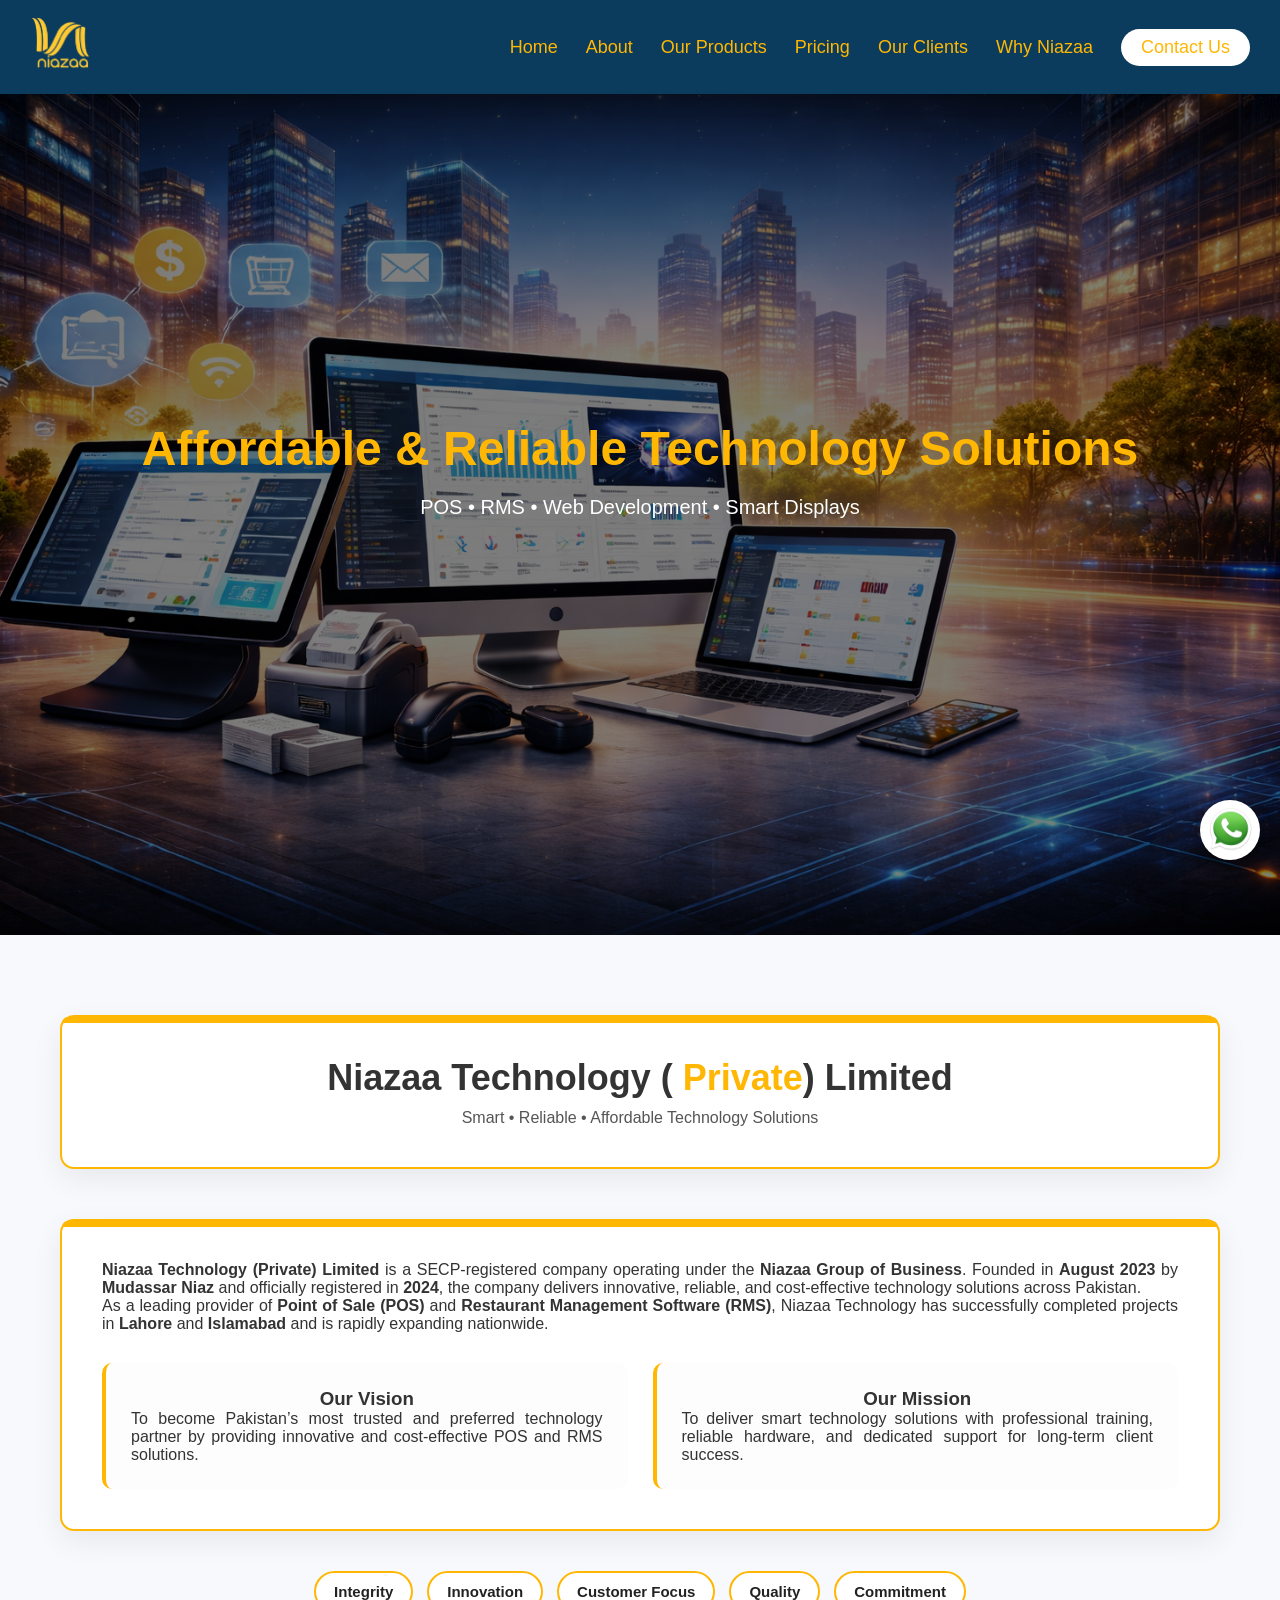
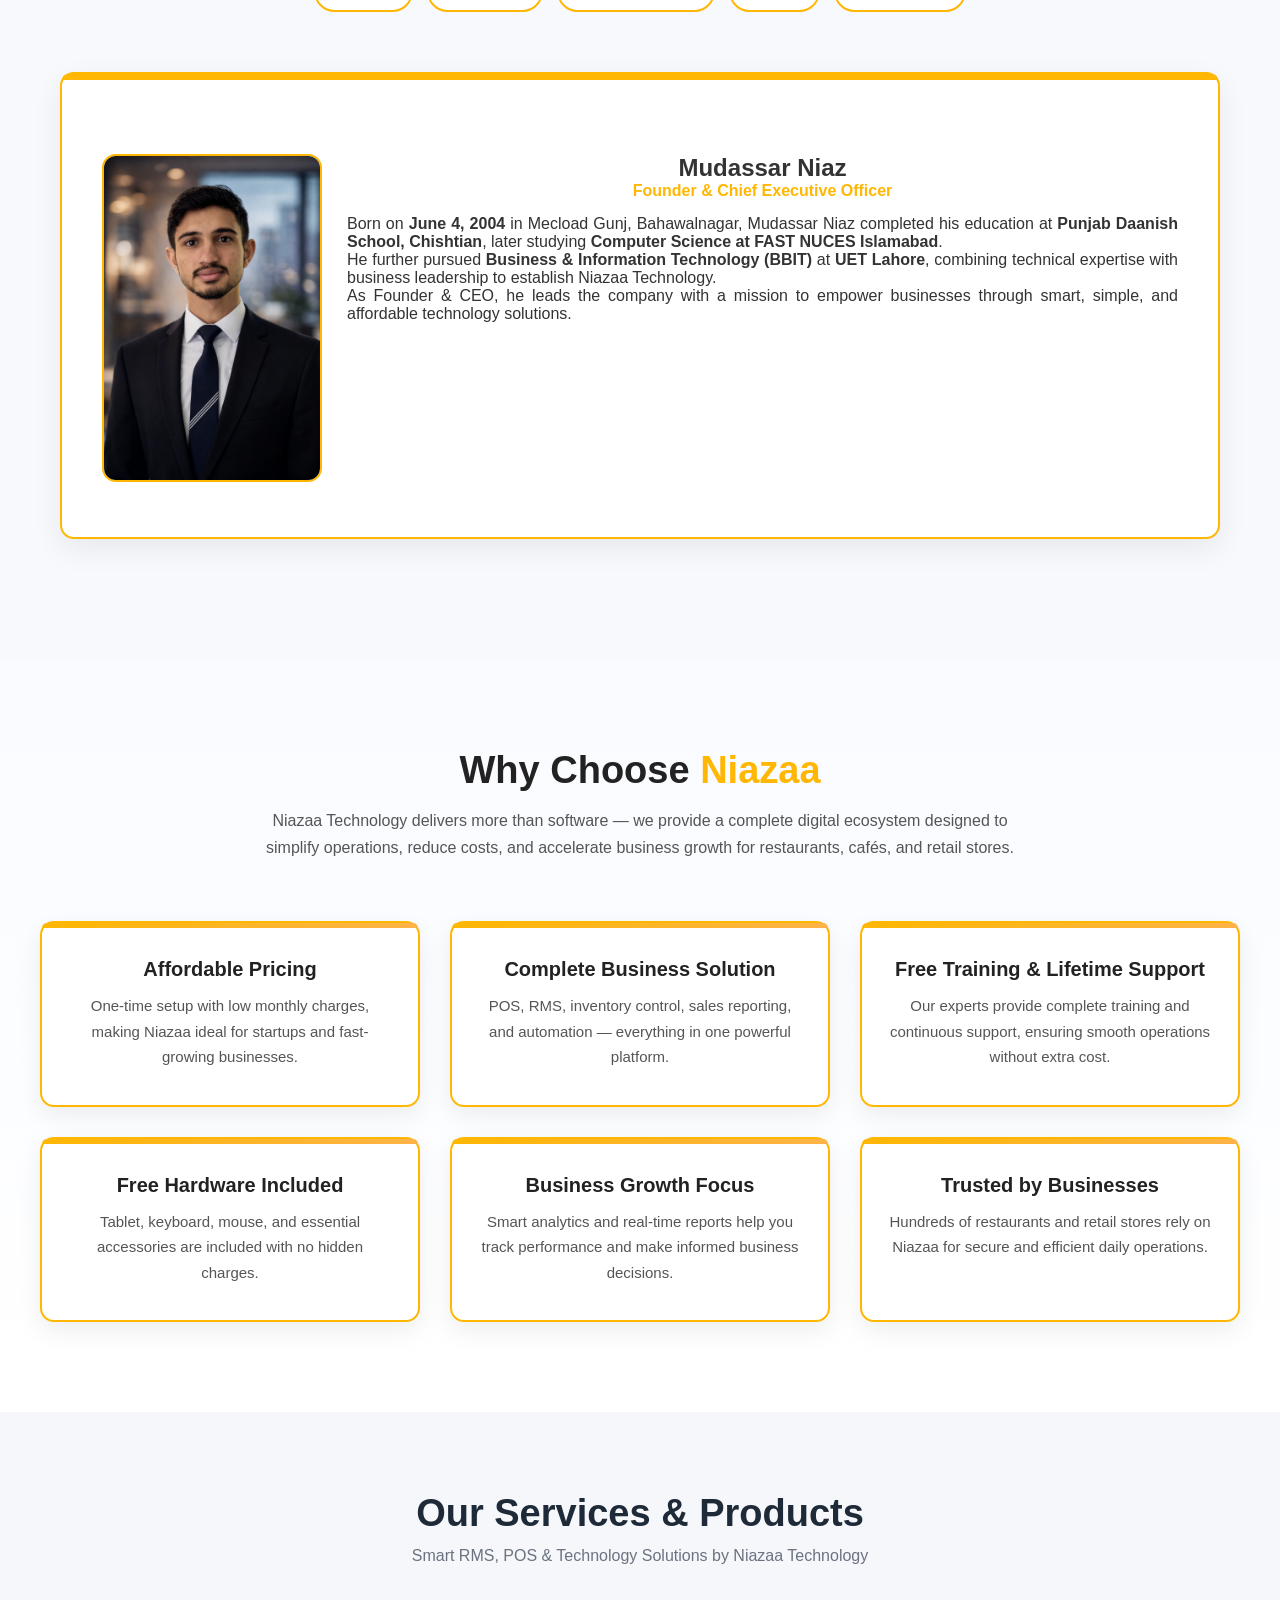
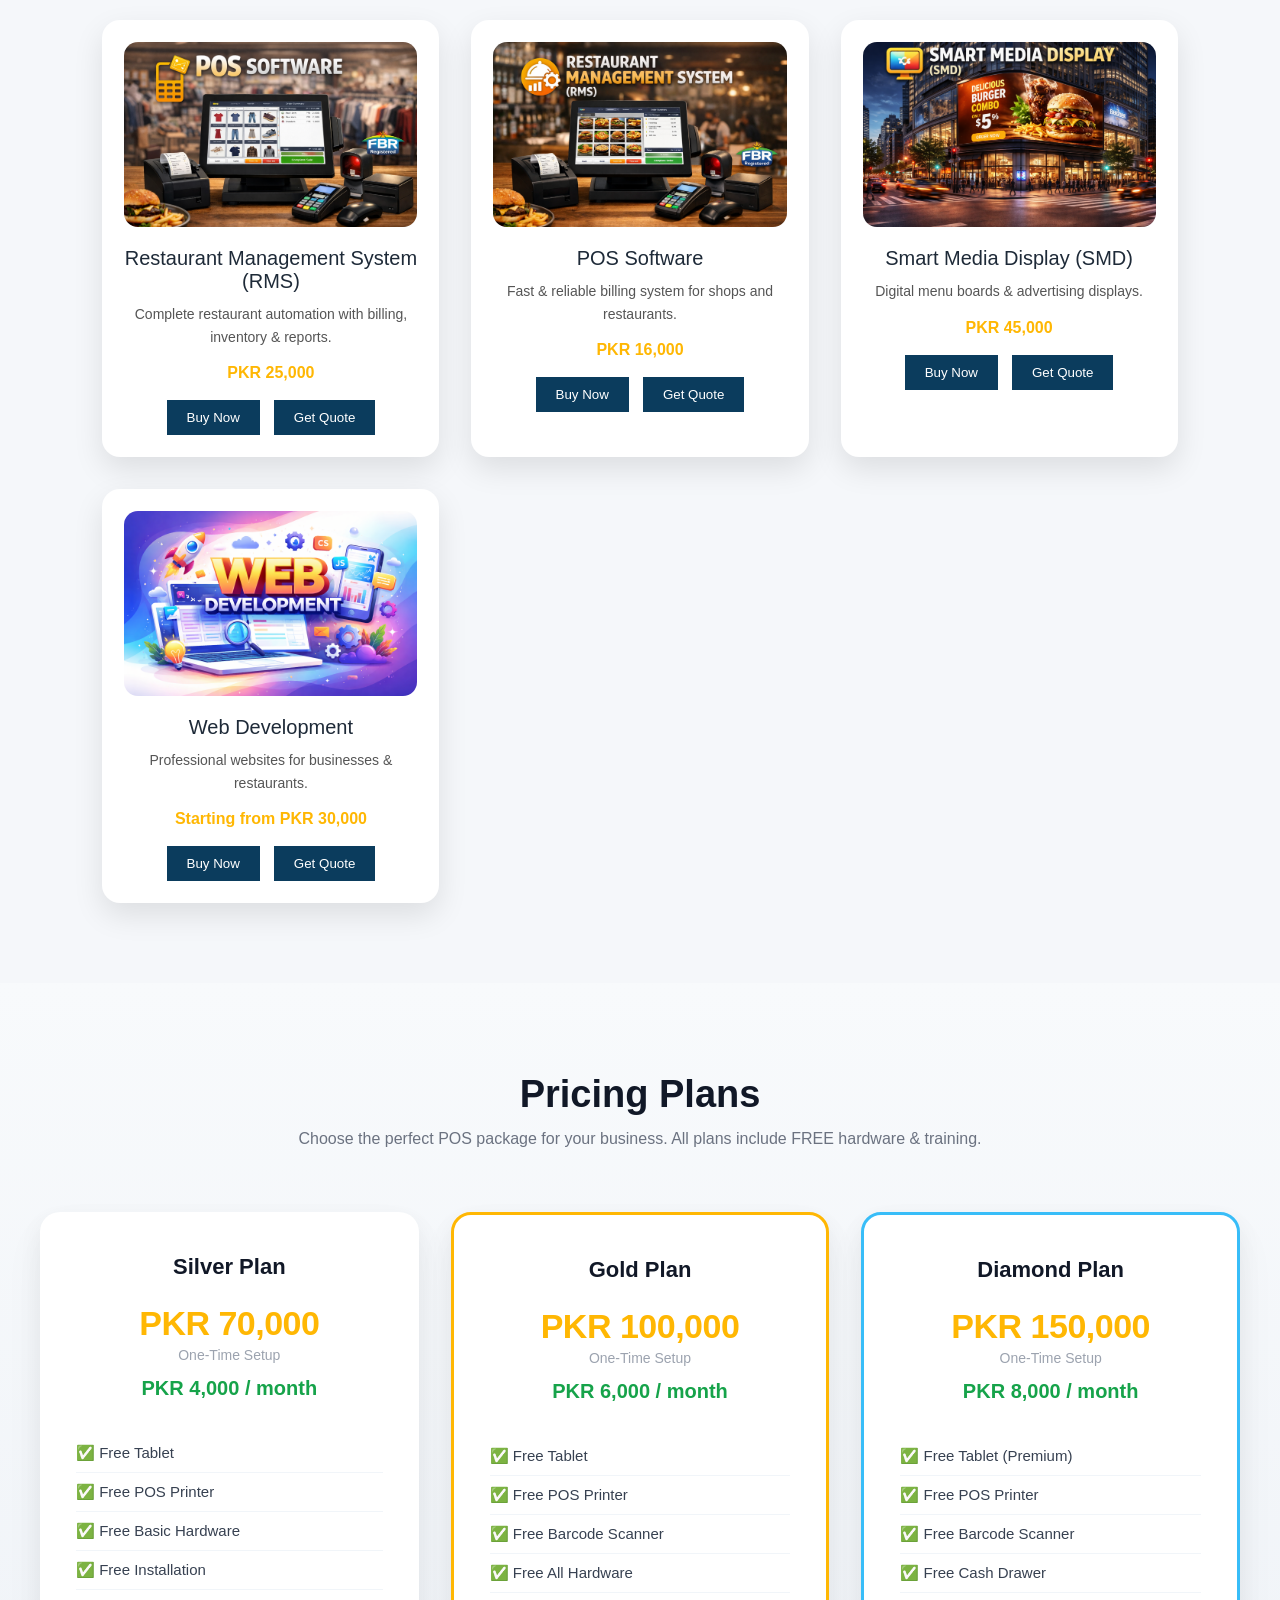
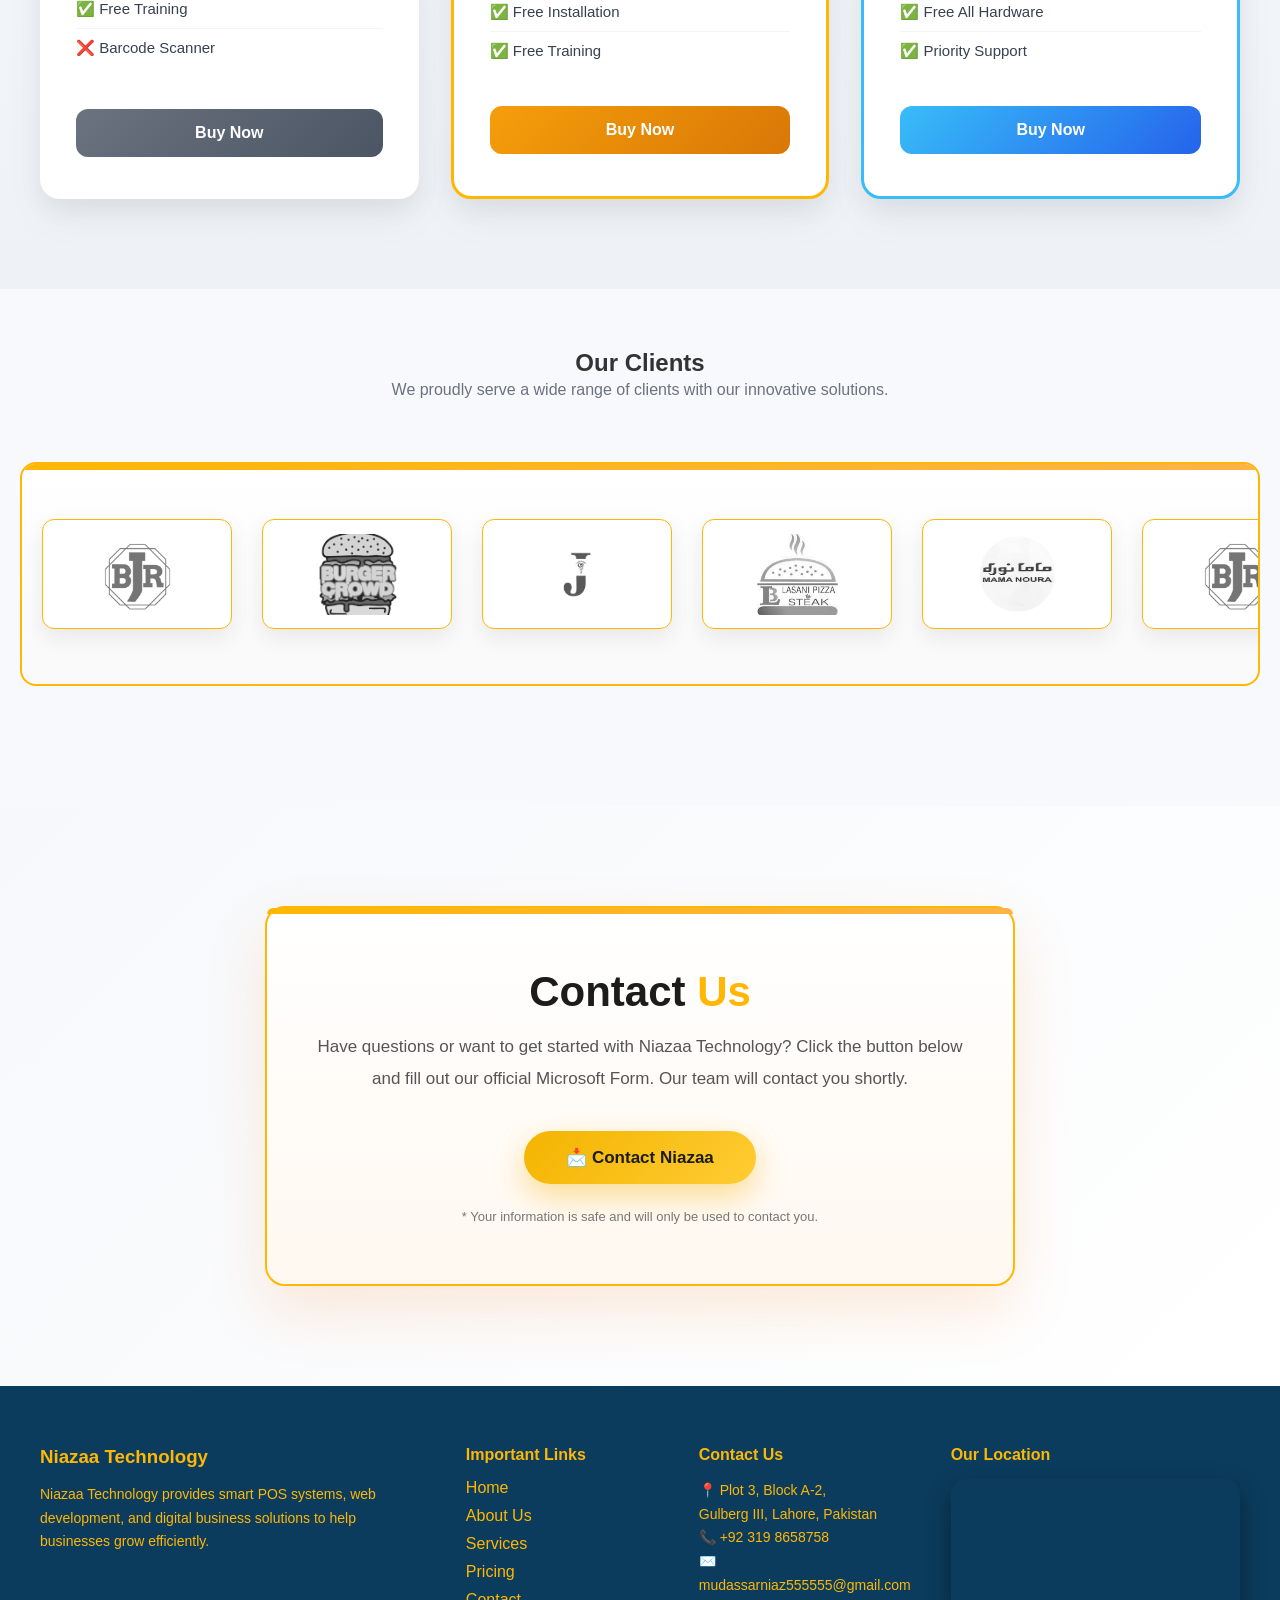
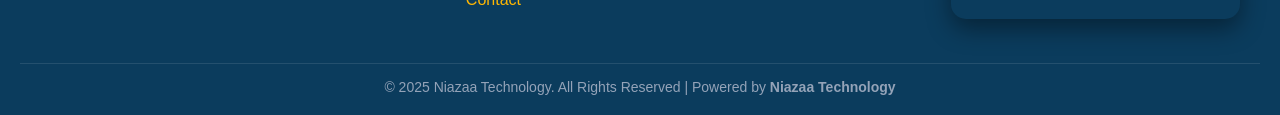
<file: index.html>
<!DOCTYPE html>
<html lang="en">
  <head>
    <meta charset="UTF-8">
    <title>Niazaa Technology | Affordable & Reliable Technology</title>
    <meta name="viewport" content="width=device-width, initial-scale=1.0">
    <!-- Correct CSS Path -->
    <link rel="stylesheet" href="niazaa.css">
  </head>
  <body>
    <!-- Example button -->
    <button onclick="buyNow('POS Software')">Buy Now</button>
    <button onclick="getQuote('RMS')">Get Quote</button>
    <!-- Script must be here, at the end of body -->
    <script>
      var WHATSAPP_NUMBER = "923098658758";

      function openWhatsApp(message) {
        var encodedMessage = encodeURIComponent(message);
        var url = "https://wa.me/" + WHATSAPP_NUMBER + "?text=" + encodedMessage;
        window.open(url, "_blank");
      }

      function buyNow(productName) {
        var message = "Hello Niazaa Technology,\n\n" + "I would like to BUY the following product:\n\n" + "Product/Service: " + productName + "\n\n" + "Please share installation, delivery & payment details.";
        openWhatsApp(message);
      }

      function getQuote(productName) {
        var message = "Hello Niazaa Technology,\n\n" + "I would like to get a PRICE QUOTE for:\n\n" + "Product/Service: " + productName + "\n\n" + "Please share complete specifications and pricing.";
        openWhatsApp(message);
      }
    </script>
    <script>
      document.addEventListener("DOMContentLoaded", function() {
        const whatsappText = document.getElementById("whatsappText");
        // Show after 10 seconds
        setTimeout(() => {
          whatsappText.classList.add("show");
          // Hide after 5 seconds
          setTimeout(() => {
            whatsappText.classList.remove("show");
          }, 5000);
        }, 10000); // 10 second initial delay
      });
    </script>
    <script>
      function buyNowWhatsApp(plan, setupPrice, monthlyPrice) {
        const phoneNumber = "923198658758";
        const message = `
Hello 👋

I am interested in your *${plan} POS Plan*.

📦 Plan: ${plan}
💰 One-Time Setup: PKR ${setupPrice}
📆 Monthly Charges: PKR ${monthlyPrice}

All plans include:
✔ Free Tablet
✔ Free POS Printer
✔ Free Installation
✔ Free Training
✔ POS & Inventory System

Please share more details.
Thank you.
    `;
        const url = `https://wa.me/${phoneNumber}?text=${encodeURIComponent(message.trim())}`;
        window.open(url, "_blank");
      }
    </script>
    <body>
      <!-- ================= HEADER / NAVBAR ================= -->
      <!-- ================= HEADER / NAVBAR ================= -->
      <header class="pro-navbar">
        <div class="nav-wrap">
          <!-- Logo -->
          <div class="nav-logo">
            <a href="#home">
              <img src="logo.png" alt="Niazaa Technology">
            </a>
          </div>
          <!-- Navigation -->
          <nav class="nav-links" id="navLinks">
            <a href="#home">Home</a>
            <a href="#about">About</a>
            <a href="#services-products">Our Products</a>
            <a href="#pricing">Pricing</a>
            <a href="#clients"> Our Clients</a>
            <a href="#why-niazaa">Why Niazaa</a>
            <a href="#contact-us" class="nav-btn">Contact Us</a>
          </nav>
          <!-- Mobile Menu Icon -->
          <div class="nav-toggle" onclick="toggleNav()">
            <span></span>
            <span></span>
            <span></span>
          </div>
        </div>
      </header>
      <section id="home" class="home">
        <div class="home-overlay">
          <div class="home-content">
            <h1>Affordable & Reliable Technology Solutions</h1>
            <p>POS • RMS • Web Development • Smart Displays</p>
          </div>
        </div>
      </section>
      <!-- ================= ABOUT US ================= -->
      <!-- ================= ABOUT NIAZAA ================= -->
      <section id="about" class="about-section">
        <!-- HEADER -->
        <div class="about-box reveal">
          <div class="about-header">
            <h1> Niazaa Technology ( <span>Private</span>) Limited </h1>
            <p>Smart • Reliable • Affordable Technology Solutions</p>
          </div>
        </div>
        <!-- COMPANY OVERVIEW -->
        <div class="about-box reveal">
          <div class="about-content">
            <p class="justify">
              <strong>Niazaa Technology (Private) Limited</strong> is a SECP-registered company operating under the <strong>Niazaa Group of Business</strong>. Founded in <strong>August 2023</strong> by <strong>Mudassar Niaz</strong> and officially registered in <strong>2024</strong>, the company delivers innovative, reliable, and cost-effective technology solutions across Pakistan.
            </p>
            <p class="justify"> As a leading provider of <strong>Point of Sale (POS)</strong> and <strong>Restaurant Management Software (RMS)</strong>, Niazaa Technology has successfully completed projects in <strong>Lahore</strong> and <strong>Islamabad</strong> and is rapidly expanding nationwide. </p>
            <div class="info-grid">
              <div class="info-card">
                <h3>Our Vision</h3>
                <p class="justify"> To become Pakistan’s most trusted and preferred technology partner by providing innovative and cost-effective POS and RMS solutions. </p>
              </div>
              <div class="info-card">
                <h3>Our Mission</h3>
                <p class="justify"> To deliver smart technology solutions with professional training, reliable hardware, and dedicated support for long-term client success. </p>
              </div>
            </div>
          </div>
        </div>
        <!-- CORE VALUES -->
        <div class="values-grid">
          <div class="value-card">Integrity</div>
          <div class="value-card">Innovation</div>
          <div class="value-card">Customer Focus</div>
          <div class="value-card">Quality</div>
          <div class="value-card">Commitment</div>
        </div>
        <!-- CEO SECTION -->
        <!-- CEO SECTION -->
        <div class="about-box reveal">
          <div class="ceo-wrap">
            <img src="ceo.png" class="ceo-image-float" alt="Mudassar Niaz">
            <h2>Mudassar Niaz</h2>
            <h4>Founder & Chief Executive Officer</h4>
            <p class="justify"> Born on <strong>June 4, 2004</strong> in Mecload Gunj, Bahawalnagar, Mudassar Niaz completed his education at <strong>Punjab Daanish School, Chishtian</strong>, later studying <strong>Computer Science at FAST NUCES Islamabad</strong>. </p>
            <p class="justify"> He further pursued <strong>Business & Information Technology (BBIT)</strong> at <strong>UET Lahore</strong>, combining technical expertise with business leadership to establish Niazaa Technology. </p>
            <p class="justify"> As Founder & CEO, he leads the company with a mission to empower businesses through smart, simple, and affordable technology solutions. </p>
          </div>
        </div>
      </section>
      <!-- ================= WHY CHOOSE NIAZAA ================= -->
      <!-- ================= WHY CHOOSE NIAZAA ================= -->
      <section id="why-niazaa" class="why-section">
        <div class="container">
          <!-- HEADER -->
          <div class="why-header reveal">
            <h2>Why Choose <span>Niazaa</span>
            </h2>
            <p> Niazaa Technology delivers more than software — we provide a complete digital ecosystem designed to simplify operations, reduce costs, and accelerate business growth for restaurants, cafés, and retail stores. </p>
          </div>
          <!-- CARDS -->
          <div class="why-cards">
            <div class="why-card reveal">
              <h3>Affordable Pricing</h3>
              <p> One-time setup with low monthly charges, making Niazaa ideal for startups and fast-growing businesses. </p>
            </div>
            <div class="why-card reveal">
              <h3>Complete Business Solution</h3>
              <p> POS, RMS, inventory control, sales reporting, and automation — everything in one powerful platform. </p>
            </div>
            <div class="why-card reveal">
              <h3>Free Training & Lifetime Support</h3>
              <p> Our experts provide complete training and continuous support, ensuring smooth operations without extra cost. </p>
            </div>
            <div class="why-card reveal">
              <h3>Free Hardware Included</h3>
              <p> Tablet, keyboard, mouse, and essential accessories are included with no hidden charges. </p>
            </div>
            <div class="why-card reveal">
              <h3>Business Growth Focus</h3>
              <p> Smart analytics and real-time reports help you track performance and make informed business decisions. </p>
            </div>
            <div class="why-card reveal">
              <h3>Trusted by Businesses</h3>
              <p> Hundreds of restaurants and retail stores rely on Niazaa for secure and efficient daily operations. </p>
            </div>
          </div>
        </div>
      </section>
      <!-- ================= SERVICES & PRODUCTS ================= -->
      <section id="services-products" class="services-products">
        <h2>Our Services & Products</h2>
        <p class="section-subtitle"> Smart RMS, POS & Technology Solutions by Niazaa Technology </p>
        <div class="card-grid">
          <!-- RMS -->
          <div class="card">
            <img src="pos.png" alt="Restaurant Management System">
            <h3>Restaurant Management System (RMS)</h3>
            <p>Complete restaurant automation with billing, inventory & reports.</p>
            <span class="price">PKR 25,000</span>
            <div class="btn-group">
              <button onclick="buyNow('Restaurant Management System (RMS)')"> Buy Now </button>
              <button class="quote-btn" onclick="getQuote('Restaurant Management System (RMS)')"> Get Quote </button>
            </div>
          </div>
          <!-- POS -->
          <div class="card">
            <img src="rms.png" alt="POS Software">
            <h3>POS Software</h3>
            <p>Fast & reliable billing system for shops and restaurants.</p>
            <span class="price">PKR 16,000</span>
            <div class="btn-group">
              <button onclick="buyNow('POS Software')">Buy Now</button>
              <button class="quote-btn" onclick="getQuote('POS Software')"> Get Quote </button>
            </div>
          </div>
          <!-- Smart Media Display -->
          <div class="card">
            <img src="smd.png" alt="Smart Media Display">
            <h3>Smart Media Display (SMD)</h3>
            <p>Digital menu boards & advertising displays.</p>
            <span class="price">PKR 45,000</span>
            <div class="btn-group">
              <button onclick="buyNow('Smart Media Display')">Buy Now</button>
              <button class="quote-btn" onclick="getQuote('Smart Media Display')"> Get Quote </button>
            </div>
          </div>
          <!-- Web Development -->
          <div class="card">
            <img src="web.png" alt="Web Development">
            <h3>Web Development</h3>
            <p>Professional websites for businesses & restaurants.</p>
            <span class="price">Starting from PKR 30,000</span>
            <div class="btn-group">
              <button onclick="buyNow('Web Development Service')">Buy Now</button>
              <button class="quote-btn" onclick="getQuote('Web Development Service')"> Get Quote </button>
            </div>
          </div>
        </div>
      </section>
      <!-- ================= PRICING ================= -->
      <section id="pricing" class="pricing-section">
        <h2>Pricing Plans</h2>
        <p class="section-desc"> Choose the perfect POS package for your business. All plans include FREE hardware & training. </p>
        <div class="pricing-grid">
          <!-- SILVER -->
          <div class="pricing-card">
            <h3>Silver Plan</h3>
            <div class="price-box">
              <span class="setup">PKR 70,000</span>
              <span class="note">One-Time Setup</span>
              <span class="monthly">PKR 4,000 / month</span>
            </div>
            <ul>
              <li>✅ Free Tablet</li>
              <li>✅ Free POS Printer</li>
              <li>✅ Free Basic Hardware</li>
              <li>✅ Free Installation</li>
              <li>✅ Free Training</li>
              <li>❌ Barcode Scanner</li>
            </ul>
            <button class="buy-btn silver" onclick="buyNowWhatsApp('Silver',70000,4000)"> Buy Now </button>
          </div>
          <!-- GOLD -->
          <div class="pricing-card highlight">
            <h3>Gold Plan</h3>
            <div class="price-box">
              <span class="setup">PKR 100,000</span>
              <span class="note">One-Time Setup</span>
              <span class="monthly">PKR 6,000 / month</span>
            </div>
            <ul>
              <li>✅ Free Tablet</li>
              <li>✅ Free POS Printer</li>
              <li>✅ Free Barcode Scanner</li>
              <li>✅ Free All Hardware</li>
              <li>✅ Free Installation</li>
              <li>✅ Free Training</li>
            </ul>
            <button class="buy-btn gold" onclick="buyNowWhatsApp('Gold',100000,6000)"> Buy Now </button>
          </div>
          <!-- DIAMOND -->
          <div class="pricing-card diamond">
            <h3>Diamond Plan</h3>
            <div class="price-box">
              <span class="setup">PKR 150,000</span>
              <span class="note">One-Time Setup</span>
              <span class="monthly">PKR 8,000 / month</span>
            </div>
            <ul>
              <li>✅ Free Tablet (Premium)</li>
              <li>✅ Free POS Printer</li>
              <li>✅ Free Barcode Scanner</li>
              <li>✅ Free Cash Drawer</li>
              <li>✅ Free All Hardware</li>
              <li>✅ Priority Support</li>
            </ul>
            <button class="buy-btn diamond-btn" onclick="buyNowWhatsApp('Diamond',150000,8000)"> Buy Now </button>
          </div>
        </div>
      </section>
      <!-- ================= CLIENTS ================= -->
      <section id="clients" class="section">
        <h2>Our Clients</h2>
        <p class="section-desc">We proudly serve a wide range of clients with our innovative solutions.</p>
        <div class="client-slider-wrapper">
          <div class="client-slider">
            <div class="slide">
              <img src="bjr.png" alt="Client 1">
            </div>
            <div class="slide">
              <img src="burger.png" alt="Client 2">
            </div>
            <div class="slide">
              <img src="jaidi.png" alt="Client 3">
            </div>
            <div class="slide">
              <img src="lasani.jpg" alt="Client 4">
            </div>
            <div class="slide">
              <img src="nora.png" alt="Client 5">
            </div>
            <!-- Duplicate slides for infinite scroll effect -->
            <div class="slide">
              <img src="bjr.png" alt="Client 1">
            </div>
            <div class="slide">
              <img src="burger.png" alt="Client 2">
            </div>
            <div class="slide">
              <img src="jaidi.png" alt="Client 3">
            </div>
            <div class="slide">
              <img src="lasani.jpg" alt="Client 4">
            </div>
            <div class="slide">
              <img src="nora.png" alt="Client 5">
            </div>
          </div>
        </div>
      </section>
      <!-- WhatsApp Floating Button -->
      <a href="https://wa.me/923198658758" class="whatsapp-btn" target="_blank">
        <img src="whatsapp.png" alt="WhatsApp">
      </a>
      <!-- Contact Us Label -->
      <div class="whatsapp-text" id="whatsappText"> Contact Us </div>
      <!-- ================= CONTACT US ================= -->
      <section id="contact-us" class="contact-section">
        <div class="contact-container reveal">
          <h2>Contact <span>Us</span>
          </h2>
          <p class="contact-text"> Have questions or want to get started with Niazaa Technology? Click the button below and fill out our official Microsoft Form. Our team will contact you shortly. </p>
          <button id="contactBtn" class="contact-btn"> 📩 Contact Niazaa </button>
          <p class="contact-note"> * Your information is safe and will only be used to contact you. </p>
        </div>
      </section>
      <footer class="dark-footer">
        <div class="footer-container">
          <!-- About -->
          <div class="footer-column">
            <h3>Niazaa Technology</h3>
            <p> Niazaa Technology provides smart POS systems, web development, and digital business solutions to help businesses grow efficiently. </p>
          </div>
          <!-- Important Links -->
          <div class="footer-column">
            <h4>Important Links</h4>
            <ul>
              <li>
                <a href="#home">Home</a>
              </li>
              <li>
                <a href="#about">About Us</a>
              </li>
              <li>
                <a href="#services">Services</a>
              </li>
              <li>
                <a href="#pricing">Pricing</a>
              </li>
              <li>
                <a href="#contact">Contact</a>
              </li>
            </ul>
          </div>
          <!-- Contact Info -->
          <div class="footer-column">
            <h4>Contact Us</h4>
            <p> 📍 Plot 3, Block A-2, <br> Gulberg III, Lahore, Pakistan </p>
            <p> 📞 <a href="tel:+923198658758">+92 319 8658758</a>
            </p>
            <p> ✉️ <a href="mailto:mudassarniaz555555@gmail.com"> mudassarniaz555555@gmail.com </a>
            </p>
          </div>
          <!-- Map -->
          <div class="footer-column footer-map">
            <h4>Our Location</h4>
            <a href="https://www.google.com/maps?q=Plot%203%20Block%20A-2%20Gulberg%20III%20Lahore%20Pakistan" target="_blank" class="map-link">
              <iframe src="https://www.google.com/maps?q=Plot%203%20Block%20A-2%20Gulberg%20III%20Lahore%20Pakistan&output=embed" loading="lazy" allowfullscreen></iframe>
            </a>
          </div>
        </div>
        <!-- Bottom -->
        <div class="footer-bottom">
          <p> © 2025 Niazaa Technology. All Rights Reserved | Powered by <strong>Niazaa Technology</strong>
          </p>
        </div>
      </footer>
      <!-- Correct JS Path -->
      <script src="niazaa.js"></script>
    </body>
</html>
</file>
<file: niazaa.css>
/* ===== GLOBAL ===== */
body {
  margin: 0;
  font-family: Arial, sans-serif;
  background: #f4f6f8;
  color: #333;
}

/* ================= HEADER / NAVBAR ================= */
/* ================= GLOBAL ================= */
* {
  margin: 0;
  padding: 0;
  box-sizing: border-box;
  font-family: "Segoe UI", sans-serif;
}

body {
  background: #f9f9f9;
  color: #333;
}

/* ================= PRO NAVBAR ================= */
.pro-navbar {
  position: fixed;
  top: 0;
  left: 0;
  width: 100%;
  background: #0b3c5d;
  z-index: 1000;
  box-shadow: 0 4px 20px rgba(0, 0, 0, 0.15);
}

/* ================= NAV WRAP ================= */
.nav-wrap {
  max-width: 1300px;
  margin: auto;
  padding: 14px 30px;
  display: flex;
  align-items: center;
  justify-content: space-between;
}

/* ================= LOGO ================= */
.nav-logo img {
  width: 62px;
  height: auto;
}

/* ================= NAV LINKS ================= */
.nav-links {
  display: flex;
  align-items: center;
  gap: 28px;
  transition: left 0.3s ease;
}

.nav-links a {
  color: #ffb703;
  text-decoration: none;
  font-weight: 500;
  font-size: 18px;
  position: relative;
  transition: color 0.3s;
}

.nav-links a::after {
  content: "";
  position: absolute;
  width: 0;
  height: 3px;
  background: #ffb703;
  left: 0;
  bottom: -6px;
  transition: 0.3s;
}

.nav-links a:hover::after {
  width: 100%;
}

/* ================= CTA BUTTON ================= */
.nav-btn {
  background: #fff;
  color: #ffb703 !important;
  padding: 8px 20px;
  border-radius: 30px;
  font-weight: 600;
  transition: all 0.3s ease;
}

.nav-btn:hover {
  background: #ffb703;
  color: #fff !important;
}

/* ================= MOBILE TOGGLE ================= */
.nav-toggle {
  display: none;
  flex-direction: column;
  justify-content: space-between;
  width: 28px;
  height: 22px;
  cursor: pointer;
}

.nav-toggle span {
  width: 100%;
  height: 3px;
  background: #fff;
  border-radius: 3px;
  transition: 0.3s;
}

/* ================= MOBILE MENU ================= */
@media (max-width: 900px) {
  .nav-links {
    position: fixed;
    top: 0;
    left: -260px;
    width: 260px;
    height: 100vh;
    background: #0b3c5d;
    flex-direction: column;
    gap: 20px;
    padding: 70px 20px;
    transition: left 0.3s ease;
    z-index: 999;
  }

  .nav-links.active {
    left: 0;
  }

  .nav-links a {
    font-size: 20px;
  }

  .nav-toggle {
    display: flex;
  }

  body.nav-open {
    overflow: hidden;
  }
}

/* ================= SECTIONS ================= */
section {
  padding: 60px 20px;
  text-align: center;
}

/* ================= OPTIONAL: HAMBURGER ANIMATION ================= */
.nav-toggle.active span:nth-child(1) {
  transform: rotate(45deg) translate(5px, 5px);
}

.nav-toggle.active span:nth-child(2) {
  opacity: 0;
}

.nav-toggle.active span:nth-child(3) {
  transform: rotate(-45deg) translate(5px, -5px);
}

/* ================= HOME / HERO ================= */
.home {
  position: relative;
  height: 100vh;
  background: url("background.png") no-repeat center center/cover;
  display: flex;
  align-items: center;
  justify-content: center;
  color: #fff;
  text-align: center;
}

.home-overlay {
  position: absolute;
  top: 0;
  left: 0;
  width: 100%;
  height: 100%;
  background: rgba(0, 0, 0, 0.5); /* dark overlay for readability */
  display: flex;
  align-items: center;
  justify-content: center;
}

.home-content h1 {
  font-size: 48px;
  margin-bottom: 20px;
  color: #ffb703; /* accent color */
}

.home-content p {
  font-size: 20px;
  margin-bottom: 30px;
  color: #fff;
}

.home-content button {
  padding: 12px 25px;
  font-size: 18px;
  border: none;
  background: #ffb703;
  color: #000;
  border-radius: 5px;
  cursor: pointer;
  transition: 0.3s;
}

.home-content button:hover {
  background: #ffc300;
}

/* Responsive Text */
@media (max-width: 768px) {
  .home-content h1 {
    font-size: 32px;
  }
  .home-content p {
    font-size: 16px;
  }
}

button {
  padding: 10px 20px;
  background: #0b3c5d;
  color: white;
  border: none;
  cursor: pointer;
}

/* ================= ABOUT US ================= */
/* ================= GENERAL ================= */
body {
  font-family: "Poppins", sans-serif;
  margin: 0;
  background: #f8f9fc;
}

.justify {
  text-align: justify;
}

/* ================= ABOUT SECTION ================= */
.about-section {
  max-width: 1200px;
  margin: auto;
  padding: 80px 20px;
}

/* ================= SECTION BOX ================= */
.about-box {
  background: #fff;
  border: 2px solid #ffb703;
  border-radius: 14px;
  padding: 40px;
  margin-bottom: 40px;
  box-shadow: 0 10px 30px rgba(0, 0, 0, 0.07);
  position: relative;
}

/* ORANGE TOP ACCENT */
.about-box::before {
  content: "";
  position: absolute;
  top: 0;
  left: 0;
  height: 6px;
  width: 100%;
  background: #ffb703;
  border-radius: 14px 14px 0 0;
}

/* ================= HEADER ================= */
.about-header h1 {
  font-size: 36px;
  margin-bottom: 10px;
}

.about-header span {
  color: #ffb703;
}

.about-header p {
  color: #555;
  font-size: 16px;
}

/* ================= INFO GRID ================= */
.info-grid {
  display: grid;
  grid-template-columns: repeat(auto-fit, minmax(260px, 1fr));
  gap: 25px;
  margin-top: 30px;
}

.info-card {
  background: #fdfdfd;
  padding: 25px;
  border-left: 4px solid #ffb703;
  border-radius: 10px;
}

/* ================= VALUES ================= */
.section-title {
  text-align: center;
  font-size: 28px;
  margin-bottom: 30px;
}

.values-grid {
  display: grid;
  grid-template-columns: repeat(auto-fit, minmax(160px, 1fr));
  gap: 20px;
}

.value-card {
  background: #fff;
  border: 2px solid #ffb703;
  padding: 18px;
  text-align: center;
  border-radius: 10px;
  font-weight: 600;
  transition: all 0.3s ease;
}

.value-card:hover {
  background: #ffb703;
  color: #fff;
}

/* ================= CORE VALUES (ONE LINE) ================= */
/* ==================================================
   CORE VALUES – BOX STYLE (ONE LINE)
================================================== */

.about-section .values-grid {
  display: flex;
  justify-content: center;
  align-items: center;
  gap: 14px;
  flex-wrap: wrap; /* wraps on small screens */
}

.about-section .value-card {
  padding: 10px 18px;
  border: 2px solid #ffb703;
  border-radius: 30px;
  font-size: 15px;
  font-weight: 600;
  color: #222;
  background: #fff;
  transition: all 0.3s ease;
  white-space: nowrap;
}

/* Hover effect */
.about-section .value-card:hover {
  background: #ffb703;
  color: #fff;
  transform: translateY(-3px);
  box-shadow: 0 8px 18px rgba(255, 122, 0, 0.35);
}

/* Mobile tuning */
@media (max-width: 768px) {
  .about-section .value-card {
    font-size: 14px;
    padding: 8px 14px;
  }
}

/* ================= CEO FLOAT LAYOUT ================= */
.ceo-wrap {
  overflow: hidden; /* clears float */
}

.ceo-image-float {
  width: 220px;
  float: left;
  margin: 0 25px 15px 0;
  border-radius: 14px;
  border: 2px solid #ffb703;
}

.ceo-wrap h2 {
  margin-top: 0;
}

.ceo-wrap h4 {
  color: #ffb703;
  margin-bottom: 15px;
}

/* ==================================================
   FIX: SPACE BETWEEN CORE VALUES & CEO SECTION
================================================== */

/* Add bottom spacing to Core Values box */
.about-section .values-section,
.about-section .values-grid {
  margin-bottom: 60px;
}

/* Add top spacing to CEO section */
.about-section .ceo-section,
.about-section .ceo-wrap {
  margin-top: 40px;
}

/* Optional elegant separator line */
.about-section .values-section::after {
  content: "";
  display: block;
  width: 120px;
  height: 3px;
  background: #ffb703;
  margin: 50px auto 0;
  border-radius: 2px;
}

/* Ensure CEO section never overlaps */
.about-section .about-box + .about-box {
  margin-top: 50px;
}

/* ================= MOBILE FIX ================= */
@media (max-width: 768px) {
  .ceo-image-float {
    float: none;
    display: block;
    margin: 0 auto 20px;
  }

  .core-values-line {
    font-size: 16px;
  }
}

/* ================= FEATURES ================= */
.section-desc {
  text-align: center;
  max-width: 750px;
  margin: 0 auto 40px;
  color: #555;
}

.features-grid {
  display: grid;
  grid-template-columns: repeat(auto-fit, minmax(250px, 1fr));
  gap: 25px;
}

.feature-box {
  background: #fff;
  padding: 30px;
  border-radius: 6px;
  box-shadow: 0 8px 20px rgba(0, 0, 0, 0.08);
  text-align: center;
  transition: transform 0.3s ease;
}

.feature-box:hover {
  transform: translateY(-8px);
}

.feature-box img {
  width: 40px;
  margin-bottom: 15px;
}

.feature-box h3 {
  margin-bottom: 10px;
  color: #2c5364;
}

.feature-box p {
  font-size: 15px;
  color: #444;
}

/* ================= CLIENTS SLIDER ================= */
/* ==================================================
   CLIENT SLIDER – BEAUTIFIED VERSION
================================================== */

.client-slider-wrapper {
  overflow: hidden;
  position: relative;
  width: 100%;
  padding: 35px 0;
  background: linear-gradient(180deg, #ffffff, #f9f9f9);
  border: 2px solid #ffb703;
  border-radius: 16px;
  margin: 60px auto;
}

/* Top orange accent */
.client-slider-wrapper::before {
  content: "";
  position: absolute;
  top: 0;
  left: 0;
  height: 6px;
  width: 100%;
  background: linear-gradient(90deg, #ffb703, #ffb347);
  border-radius: 16px 16px 0 0;
}

/* Slider row */
.client-slider {
  display: flex;
  gap: 30px;
  padding: 20px;
  animation: slideLeft 25s linear infinite;
}

/* Logo card */
.slide {
  flex: 0 0 auto;
  width: 190px;
  height: 110px;
  background: #ffffff;
  border-radius: 12px;
  border: 1.5px solid #ffb703;
  display: flex;
  align-items: center;
  justify-content: center;
  box-shadow: 0 8px 22px rgba(0, 0, 0, 0.08);
  transition: all 0.35s ease;
}

/* Hover effect */
.slide:hover {
  transform: translateY(-6px) scale(1.03);
  box-shadow: 0 16px 35px rgba(255, 122, 0, 0.35);
}

/* Logo image */
.slide img {
  max-width: 75%;
  max-height: 75%;
  object-fit: contain;
  filter: grayscale(100%);
  opacity: 0.85;
  transition: all 0.35s ease;
}

/* Logo color on hover */
.slide:hover img {
  filter: grayscale(0%);
  opacity: 1;
}

/* Animation */
@keyframes slideLeft {
  0% {
    transform: translateX(0);
  }
  100% {
    transform: translateX(-50%);
  }
}

/* Mobile tuning */
@media (max-width: 768px) {
  .slide {
    width: 150px;
    height: 90px;
  }
}

/* ================= PRICING ================= */
/* ===============================
   PRICING SECTION – PROFESSIONAL
================================ */

.pricing-section {
  padding: 90px 20px;
  background: linear-gradient(180deg, #f8fafc, #eef2f7);
  font-family: "Inter", "Segoe UI", sans-serif;
}

.pricing-section h2 {
  font-size: 38px;
  font-weight: 700;
  text-align: center;
  color: #111827;
  margin-bottom: 10px;
}

.section-desc {
  max-width: 720px;
  margin: 0 auto 60px;
  text-align: center;
  font-size: 16px;
  color: #6b7280;
  line-height: 1.6;
}

/* GRID */
.pricing-grid {
  max-width: 1200px;
  margin: 0 auto;
  display: grid;
  grid-template-columns: repeat(3, 1fr);
  gap: 32px;
  align-items: stretch;
}

/* CARD */
.pricing-card {
  background: #ffffff;
  border-radius: 20px;
  padding: 42px 36px;
  display: flex;
  flex-direction: column;
  justify-content: space-between;
  box-shadow: 0 10px 25px rgba(0, 0, 0, 0.06), 0 20px 45px rgba(0, 0, 0, 0.04);
  transition: all 0.35s ease;
  position: relative;
}

.pricing-card:hover {
  transform: translateY(-10px);
  box-shadow: 0 20px 45px rgba(0, 0, 0, 0.12), 0 35px 70px rgba(0, 0, 0, 0.08);
}

/* PLAN TITLE */
.pricing-card h3 {
  font-size: 22px;
  font-weight: 700;
  color: #111827;
  margin-bottom: 24px;
  text-align: center;
}

/* PRICE */
.price-box {
  text-align: center;
  margin-bottom: 34px;
}

.setup {
  display: block;
  font-size: 34px;
  font-weight: 800;
  color: #ffb703;
  letter-spacing: -0.5px;
}

.note {
  display: block;
  font-size: 14px;
  color: #9ca3af;
  margin-top: 4px;
}

.monthly {
  display: block;
  margin-top: 14px;
  font-size: 20px;
  font-weight: 600;
  color: #16a34a;
}

/* FEATURES */
.pricing-card ul {
  list-style: none;
  padding: 0;
  margin: 0 0 36px;
}

.pricing-card ul li {
  display: flex;
  align-items: center;
  gap: 10px;
  padding: 10px 0;
  font-size: 15px;
  color: #374151;
  border-bottom: 1px solid #f1f5f9;
}

.pricing-card ul li:last-child {
  border-bottom: none;
}

/* BUTTON */
.buy-btn {
  margin-top: auto;
  padding: 15px;
  font-size: 16px;
  font-weight: 600;
  border-radius: 12px;
  border: none;
  cursor: pointer;
  color: #ffffff;
  transition: all 0.3s ease;
}

/* PLAN COLORS */
.buy-btn.silver {
  background: linear-gradient(135deg, #6b7280, #4b5563);
}

.buy-btn.gold {
  background: linear-gradient(135deg, #f59e0b, #d97706);
}

.diamond-btn {
  background: linear-gradient(135deg, #38bdf8, #2563eb);
}

.buy-btn:hover {
  opacity: 0.92;
  transform: translateY(-2px);
}

/* HIGHLIGHT PLAN */
.highlight {
  border: 3px solid #ffb703;
}

.diamond {
  border: 3px solid #38bdf8;
}

/* RESPONSIVE */
@media (max-width: 992px) {
  .pricing-grid {
    grid-template-columns: 1fr;
    gap: 26px;
  }
}

/* ================= FLOATING WHATSAPP BUTTON ================= */
/* ===============================
   WHATSAPP FLOATING BUTTON
================================ */
/* ===============================
   WHATSAPP BUTTON
================================ */
.whatsapp-btn {
  position: fixed;
  right: 20px;
  bottom: 40px;
  z-index: 1000;
  width: 60px;
  height: 60px;
  border-radius: 50%;
  background: white;
  box-shadow: 0 5px 15px rgba(0, 0, 0, 0.3);
  display: flex;
  align-items: center;
  justify-content: center;
  cursor: pointer;
  transition: transform 0.3s ease, box-shadow 0.3s ease;
}

.whatsapp-btn img {
  width: 55px;
  height: 55px;
}

/* Hover Effect */
.whatsapp-btn:hover {
  transform: scale(1.1);
  box-shadow: 0 8px 20px rgba(0, 0, 0, 0.4);
}

/* ===============================
   CONTACT US LABEL
================================ */
.whatsapp-text {
  position: fixed;
  right: 95px;
  bottom: 48px;
  background: #25d366;
  color: #fff;
  padding: 8px 14px;
  border-radius: 25px;
  font-size: 14px;
  font-weight: 600;
  white-space: nowrap;
  box-shadow: 0 4px 12px rgba(0, 0, 0, 0.3);
  opacity: 0;
  transform: translateX(20px);
  pointer-events: none;
  transition: all 0.5s ease;
}

/* Visible State */
.whatsapp-text.show {
  opacity: 1;
  transform: translateX(0);
  animation: pulse 1.5s infinite;
}

/* Pulse Animation */
@keyframes pulse {
  0% {
    transform: scale(1);
  }
  50% {
    transform: scale(1.05);
  }
  100% {
    transform: scale(1);
  }
}

/* Responsive */
@media (max-width: 768px) {
  .whatsapp-text {
    right: 80px;
    font-size: 13px;
    padding: 6px 12px;
  }
  .whatsapp-btn {
    width: 50px;
    height: 50px;
  }
  .whatsapp-btn img {
    width: 45px;
    height: 45px;
  }
}

/* ================================
   SERVICES & PRODUCTS SECTION
================================ */
.services-products {
  padding: 80px 8%;
  background-color: #f5f7fa;
  text-align: center;
  font-family: "Poppins", "Segoe UI", sans-serif;
}

.services-products h2 {
  font-size: 38px;
  font-weight: 600;
  margin-bottom: 12px;
  color: #1e2a38;
}

.section-subtitle {
  font-size: 16px;
  color: #6b7280;
  margin-bottom: 55px;
}

/* ================================
   CARD GRID
================================ */
.card-grid {
  display: grid;
  grid-template-columns: repeat(auto-fit, minmax(280px, 1fr));
  gap: 32px;
}

/* ================================
   PRODUCT CARD
================================ */
.card {
  background: #ffffff;
  border-radius: 18px;
  padding: 22px;
  box-shadow: 0 12px 30px rgba(0, 0, 0, 0.1);
  transition: transform 0.35s ease, box-shadow 0.35s ease;
}

.card:hover {
  transform: translateY(-8px);
  box-shadow: 0 24px 55px rgba(0, 0, 0, 0.18);
}

.card img {
  width: 100%;
  height: 185px;
  object-fit: cover;
  border-radius: 14px;
  margin-bottom: 16px;
}

.card h3 {
  font-size: 20px;
  font-weight: 500;
  color: #1e2a38;
  margin-bottom: 10px;
}

.card p {
  font-size: 14px;
  color: #555;
  line-height: 1.6;
  margin-bottom: 16px;
}

.price {
  display: block;
  font-size: 16px;
  font-weight: 600;
  color: #ffb703;
  margin-bottom: 18px;
}

/* ================================
   BUTTONS
================================ */
.btn-group {
  display: flex;
  justify-content: center;
  gap: 14px;
}

.btn-primary,
.btn-outline {
  padding: 10px 24px;
  border-radius: 30px;
  font-size: 14px;
  cursor: pointer;
  transition: all 0.3s ease;
}

/* Primary Button */
.btn-primary {
  background-color: #1e2a38;
  color: #ffffff;
  border: none;
}

.btn-primary:hover {
  background-color: #ffb703;
  color: #000;
}

/* Outline Button */
.btn-outline {
  background: transparent;
  border: 1px solid #1e2a38;
  color: #1e2a38;
}

.btn-outline:hover {
  background-color: #1e2a38;
  color: #ffffff;
}

/* ===== CEO SECTION ===== */

/* ===== WHY CHOOSE ===== */
/* ================= WHY CHOOSE NIAZAA ================= */

/* ================= GENERAL STYLES ================= */
body {
  font-family: "Poppins", sans-serif;
  margin: 0;
  padding: 0;
}

/* ================= WHY SECTION ================= */
/* ================= GENERAL ================= */
body {
  font-family: "Poppins", sans-serif;
  margin: 0;
  padding: 0;
}

/* ================= SECTION ================= */
.why-section {
  background: linear-gradient(180deg, #f9fbff, #ffffff);
  padding: 90px 20px;
}

.container {
  max-width: 1200px;
  margin: auto;
}

/* ================= HEADER ================= */
.why-header {
  text-align: center;
  margin-bottom: 60px;
}

.why-header h2 {
  font-size: 38px;
  color: #222;
}

.why-header h2 span {
  color: #ffb703;
}

.why-header p {
  font-size: 16px;
  color: #555;
  max-width: 750px;
  margin: 15px auto 0;
  line-height: 1.7;
}

/* ================= GRID ================= */
.why-cards {
  display: grid;
  grid-template-columns: repeat(auto-fit, minmax(280px, 1fr));
  gap: 30px;
}

/* ================= CARD ================= */
.why-card {
  background: #fff;
  border-radius: 14px;
  padding: 35px 25px;
  border: 2px solid #ffb703;
  box-shadow: 0 8px 25px rgba(0, 0, 0, 0.07);
  position: relative;
  transition: all 0.35s ease;
}

/* ORANGE TOP LINE */
.why-card::before {
  content: "";
  position: absolute;
  top: 0;
  left: 0;
  height: 5px;
  width: 100%;
  background: linear-gradient(90deg, #ffb703, #ffb347);
  border-radius: 14px 14px 0 0;
}

.why-card h3 {
  font-size: 20px;
  color: #222;
  margin-bottom: 12px;
}

.why-card p {
  font-size: 15px;
  color: #555;
  line-height: 1.7;
}

/* ================= HOVER EFFECT ================= */
.why-card:hover {
  transform: translateY(-12px);
  box-shadow: 0 18px 40px rgba(255, 122, 0, 0.25);
}

/* ================= REVEAL ================= */
.reveal {
  opacity: 0;
  transform: translateY(50px);
  transition: all 0.7s ease;
}

.reveal.active {
  opacity: 1;
  transform: translateY(0);
}

/* ================= CONTACT US ================= */
.contact-section {
  padding: 100px 20px;
  background: linear-gradient(135deg, #f6f8fb, #ffffff);
  font-family: "Segoe UI", sans-serif;
  text-align: center;
  position: relative;
}

/* Container with border & gradient */
.contact-container {
  max-width: 750px;
  margin: auto;
  background: linear-gradient(180deg, #ffffff, #fff8f0);
  padding: 60px 40px;
  border-radius: 20px;
  border: 2px solid #ffb703; /* Orange border */
  box-shadow: 0 25px 60px rgba(255, 122, 0, 0.15);
  position: relative;
}

/* Top accent line */
.contact-container::before {
  content: "";
  position: absolute;
  top: 0;
  left: 0;
  width: 100%;
  height: 6px;
  background: linear-gradient(90deg, #ffb703, #ffb347);
  border-radius: 20px 20px 0 0;
}

/* Heading */
.contact-container h2 {
  font-size: 42px;
  margin-bottom: 15px;
  color: #1c1c1c;
}

.contact-container h2 span {
  color: #ffb703;
  font-weight: 800;
}

/* Text */
.contact-text {
  font-size: 17px;
  color: #555;
  line-height: 1.9;
  margin-bottom: 35px;
}

/* Button */
.contact-btn {
  padding: 16px 42px;
  font-size: 17px;
  font-weight: 600;
  border: none;
  border-radius: 50px;
  background: linear-gradient(135deg, #f4b400, #ffcc33);
  color: #1c1c1c;
  cursor: pointer;
  transition: all 0.4s ease;
  box-shadow: 0 12px 30px rgba(244, 180, 0, 0.4);
}

.contact-btn:hover {
  transform: translateY(-6px) scale(1.05);
  box-shadow: 0 18px 40px rgba(244, 180, 0, 0.6);
}

/* Note */
.contact-note {
  margin-top: 25px;
  font-size: 13px;
  color: #777;
}

/* Reveal animation */
.reveal {
  opacity: 0;
  transform: translateY(60px);
  transition: all 0.9s ease;
}

.reveal.active {
  opacity: 1;
  transform: translateY(0);
}

/* Responsive */
@media (max-width: 600px) {
  .contact-container {
    padding: 40px 25px;
  }

  .contact-container h2 {
    font-size: 34px;
  }
}

/* ===== FOOTER ===== */
.dark-footer {
  background: #0b3c5d;
  color: #e5e7eb;
  padding: 60px 20px 20px;
  font-family: "Segoe UI", sans-serif;
}

.footer-container {
  max-width: 1200px;
  margin: auto;
  display: grid;
  grid-template-columns: repeat(auto-fit, minmax(220px, 1fr));
  gap: 40px;
}

.footer-column h3,
.footer-column h4 {
  color: #ffb703;
  margin-bottom: 15px;
}

.footer-column p {
  font-size: 14px;
  line-height: 1.7;
  color: #ffb703;
}

.footer-column ul {
  list-style: none;
  padding: 0;
}

.footer-column ul li {
  margin-bottom: 10px;
}

.footer-column a {
  color: #ffb703;
  text-decoration: none;
  transition: 0.3s;
}

.footer-column a:hover {
  color: #ff9f1c;
}

/* Map Styling */
.footer-map iframe {
  width: 100%;
  height: 140px;
  border-radius: 15px;
  border: none;
  box-shadow: 0 10px 25px rgba(0, 0, 0, 0.4);
  transition: transform 0.3s ease;
}

.map-link:hover iframe {
  transform: scale(1.03);
}

/* Footer Bottom */
.footer-bottom {
  margin-top: 40px;
  padding-top: 15px;
  border-top: 1px solid rgba(255, 255, 255, 0.1);
  text-align: center;
  font-size: 14px;
  color: #94a3b8;
}

/* Desktop layout */
@media (min-width: 992px) {
  .footer-container {
    grid-template-columns: 2fr 1fr 1fr 1.5fr;
  }
}
</file>
